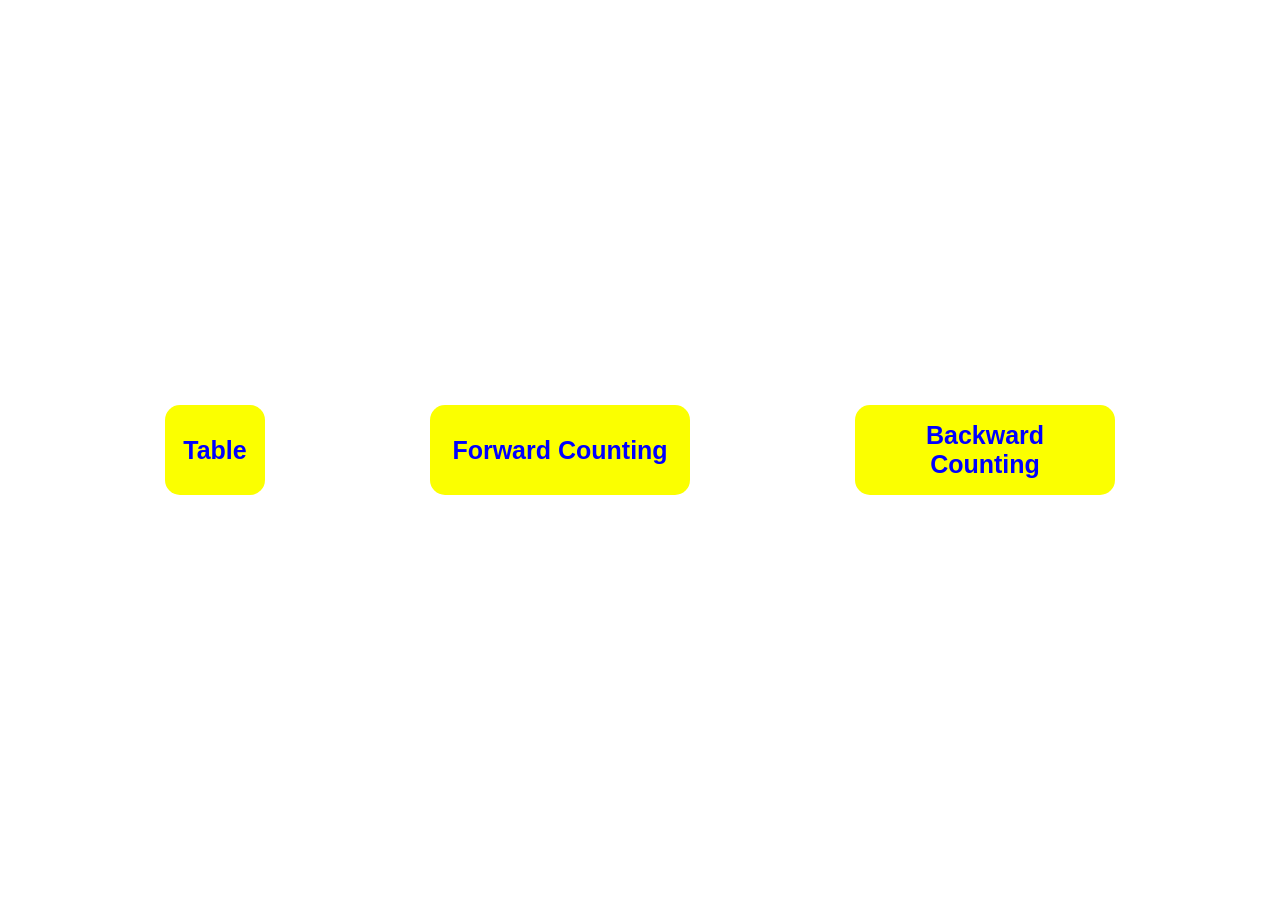
<file: index.html>
<!DOCTYPE html>
<html lang="en">
<head>
    <meta charset="UTF-8">
    <meta name="viewport" content="width=, initial-scale=1.0">
    <title>JS-Assignemnt-3</title>
    <link href="./style.css" rel="stylesheet" >
</head>
<body>
    <div class="container">
        <button class="button zzz"><h2><a href="./table.html">Table</a></h2></button>
        <button class="button"><h2><a href="./for.html">Forward Counting</a></h2></button>
         <button class="button"><h2><a href="./back.html">Backward Counting</a></h2></button>
    </div>
</body>
</html>
</file>
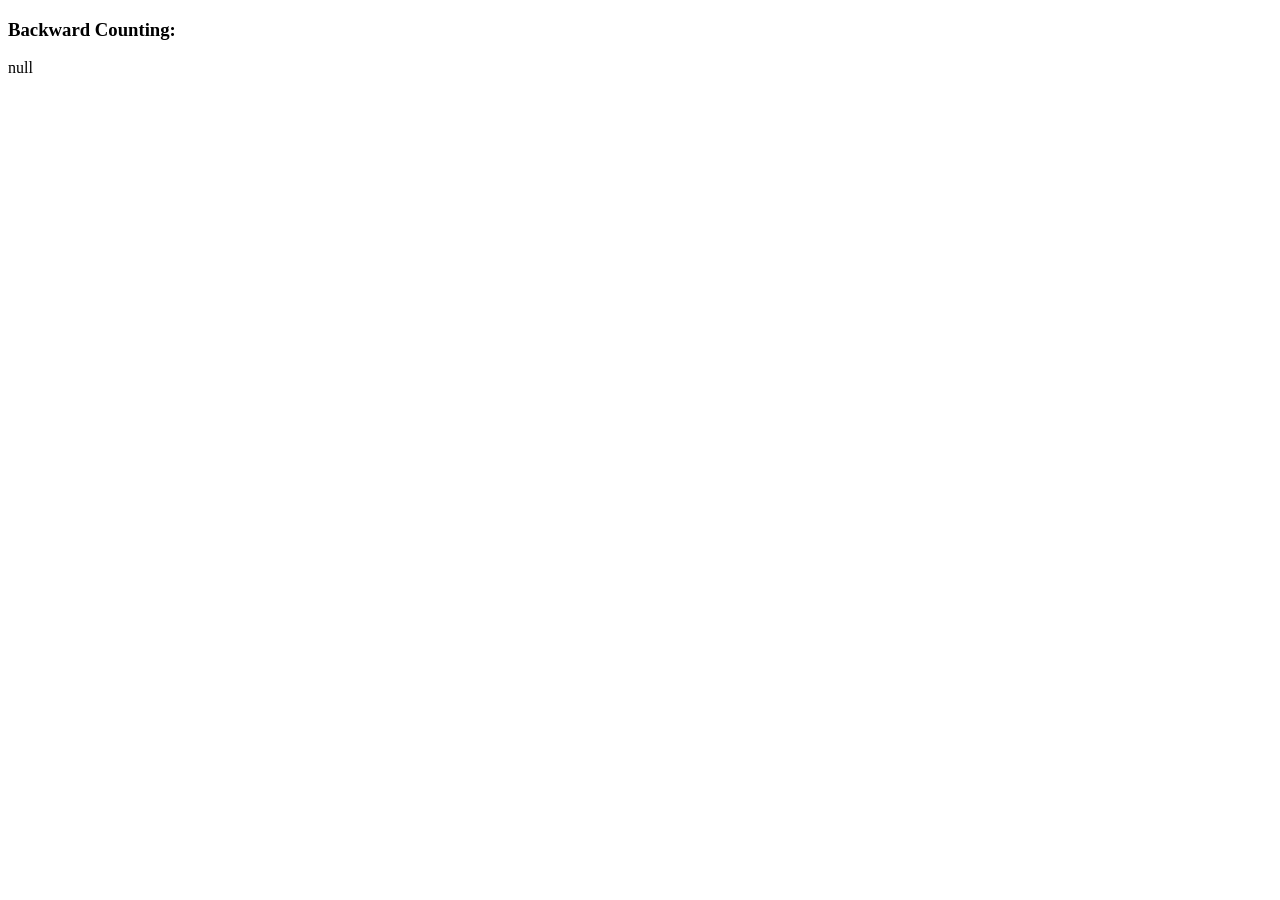
<file: back.html>
<!DOCTYPE html>
<html lang="en">
<head>
    <meta charset="UTF-8">
    <meta name="viewport" content="width=device-width, initial-scale=1.0">
    <title>Backward Counting</title>
</head>
<body>
    
<script>


let start = prompt("Enter a Number to show backward counting")
let end = prompt(" Enter lenght");

if (start >= end) {
    document.writeln("<h3>Backward Counting:</h3>");
    
    for (let i = start; i >= end; i--) {
        document.writeln(i + "<br>");
    }
} else {
    document.writeln("Sorry ! for backward counting first number must be greater .");
}
// c)


</script>


</body>
</html>
</file>
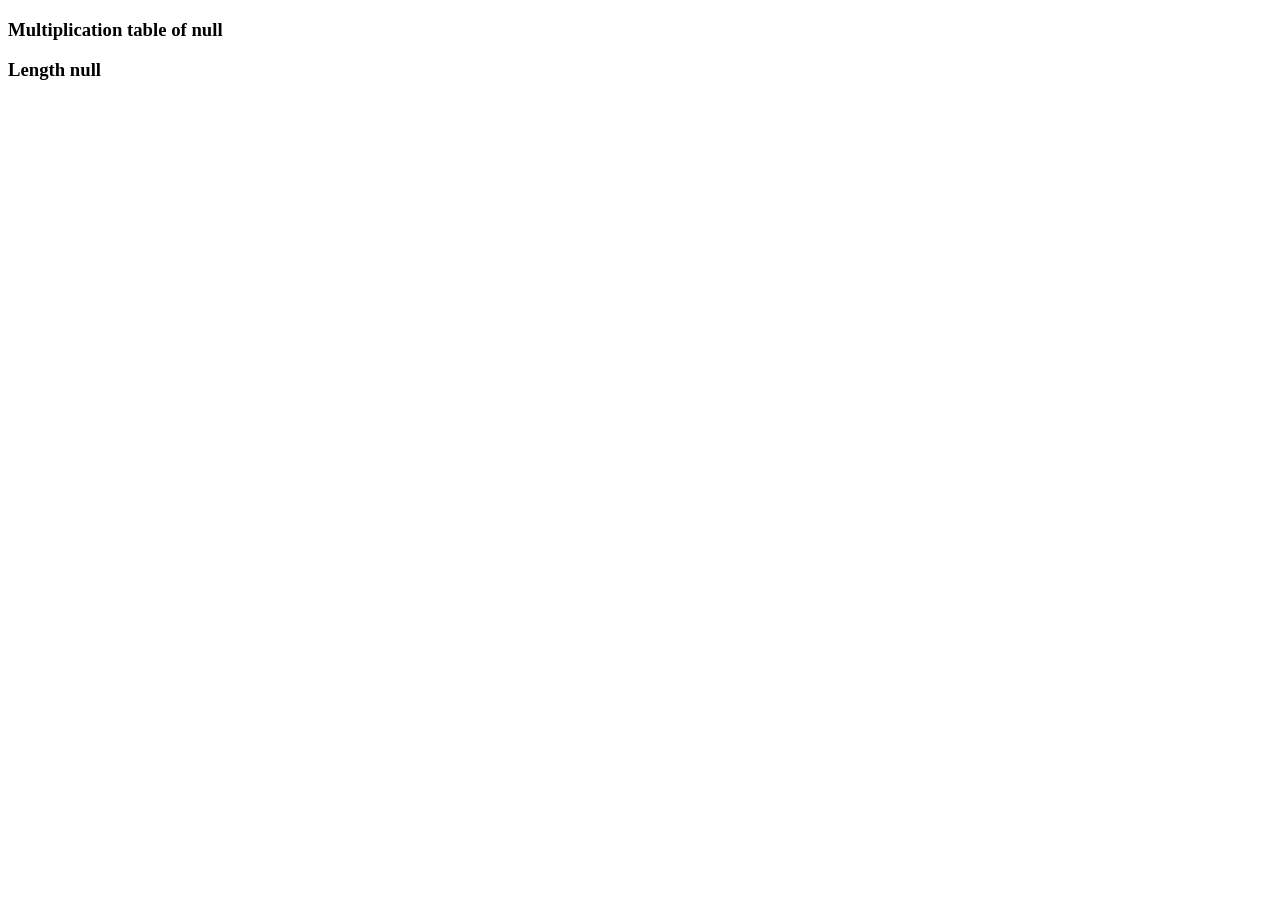
<file: table.html>
<!DOCTYPE html>
<html lang="en">
<head>
    <meta charset="UTF-8">
    <meta name="viewport" content="width=device-width, initial-scale=1.0">

    <title>Backward Counting</title>
    <style>
    
    </style>
</head>
<body>
    
<script>
    
var table = prompt("Enter a number to show its multiplication table:");
var Length = prompt("Enter length of multiplication table:");


var eArray = [];

for (var i = 1; i <= Length; i++) {
    eArray.push(table * i);
}


 document.writeln("<h3>Multiplication table of " + table + "</h3>");
 document.writeln("<h3>Length " + Length + "</h3><br>");

for (var j = 0; j < eArray.length; j++) {
 
    document.writeln(table + " x " + (j + 1) + " = " + eArray[j] + "<br>");
}

</script>


</body>
</html>
</file>
<file: style.css>
*{
    padding: 0;
    margin: 0;
    box-sizing: border-box;
}

.container{

width: 100%;
height: 100vh;
background-image: url(https://thumbs.dreamstime.com/b/watercolor-pattern-numbers-math-symbols-white-background-seamless-school-products-wrapping-etc-colorful-childish-287145989.jpg);
background-size: cover;
display: flex;
justify-content: center;
align-items: center;
justify-content: space-evenly;
}

.button{
   width: 260px;
   height: 10vh;
padding: 15px 14px;
outline: none;
border: none;
background-color: rgb(251, 255, 0)!important;
color: blue !important;
cursor: pointer;
position: relative;
z-index: 0;
border-radius: 15px;
align-items: center;
justify-content: center;
}



 .zzz{

width: 100px !important;

}
.button a{
    text-decoration: none;
    color: blue;
    font-size: 25px;
}


aaassedgt6y6t6y<,><juh6tgf4ed  dwaqah768i8ijyrdegtgtgrfetgyhyuugrtre
</file>
